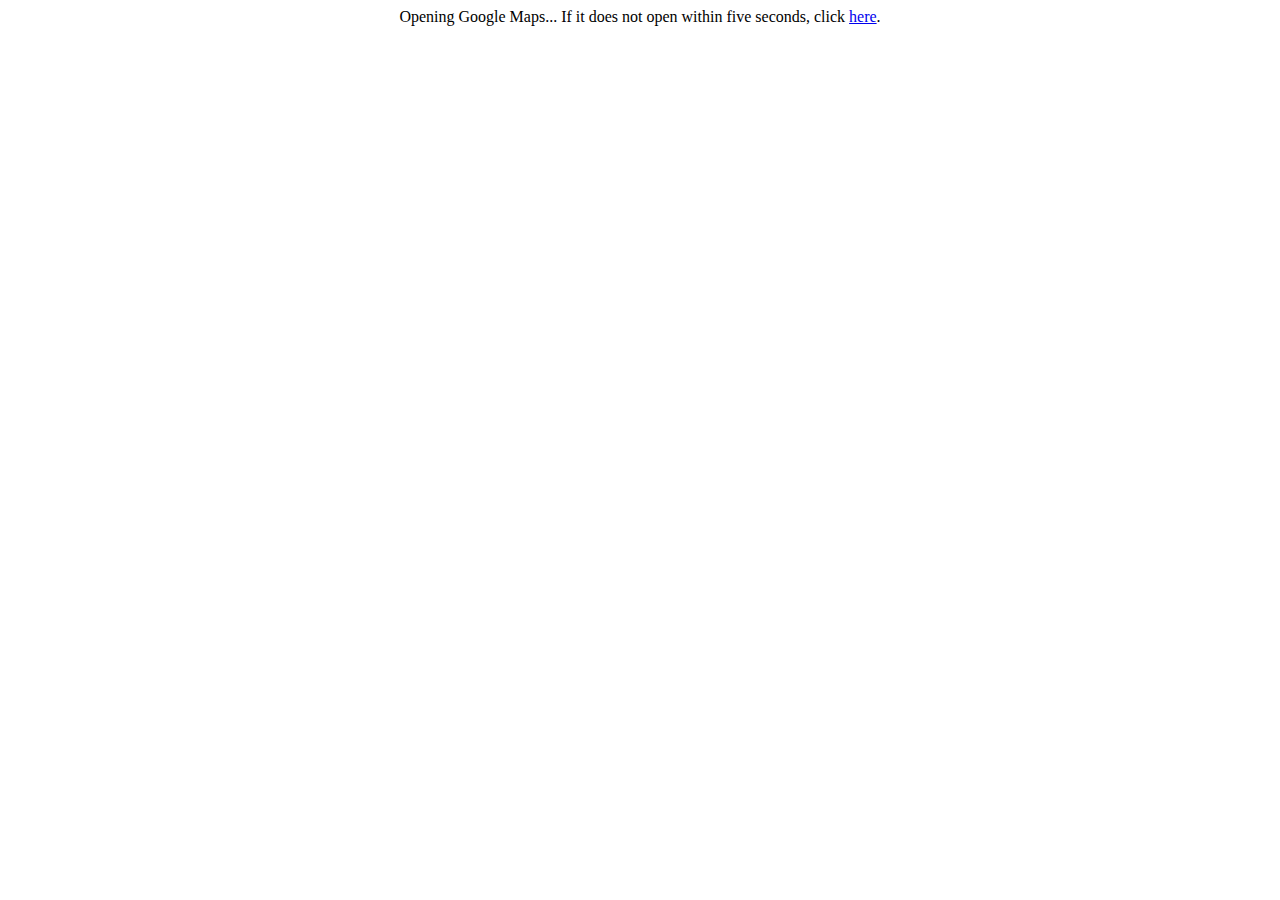
<file: ceremony/index.html>
﻿<!DOCTYPE html>
<html>
<head>
    <title>Redirecting...</title>
    <meta http-equiv="refresh" content="1;URL=https://www.google.com/maps/dir//Central+Reformed+Church,+10+College+Ave+NE,+Grand+Rapids,+MI+49503/">
</head>
<body bgcolor="#ffffff">
    <center>
       Opening Google Maps... If it does not open within five seconds, click <a href="https://www.google.com/maps/dir//Central+Reformed+Church,+10+College+Ave+NE,+Grand+Rapids,+MI+49503/">here</a>.
    </center>
</body>
</html>
</file>
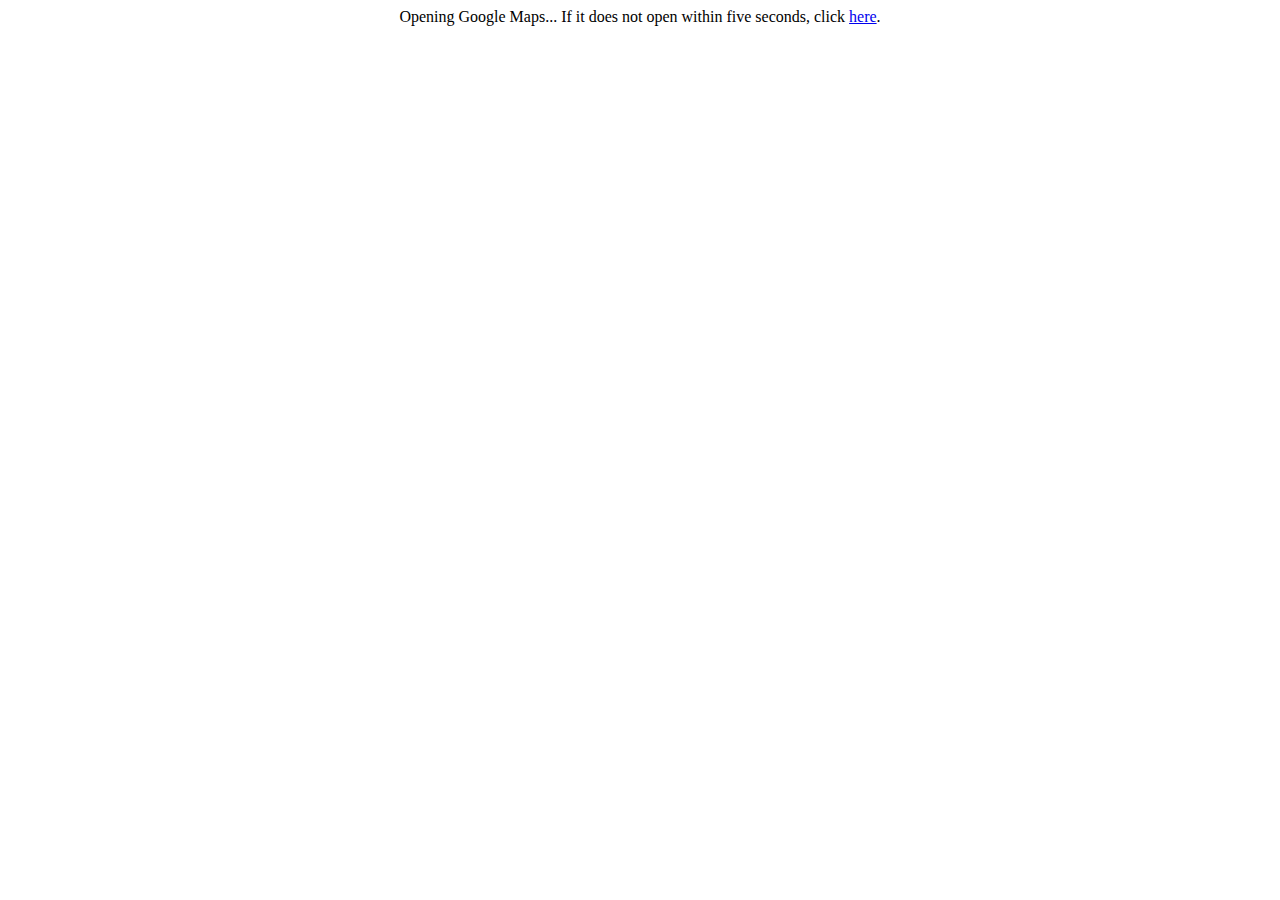
<file: reception/index.html>
﻿<!DOCTYPE html>
<html>
<head>
    <title>Redirecting...</title>
    <meta http-equiv="refresh" content="1;URL=https://www.google.com/maps/dir//Cascade+Country+Club,+3725+Cascade+Rd+SE,+Grand+Rapids,+MI+49546/">
</head>
<body bgcolor="#ffffff">
    <center>
       Opening Google Maps... If it does not open within five seconds, click <a href="https://www.google.com/maps/dir//Cascade+Country+Club,+3725+Cascade+Rd+SE,+Grand+Rapids,+MI+49546/">here</a>.
    </center>
</body>
</html>
</file>
